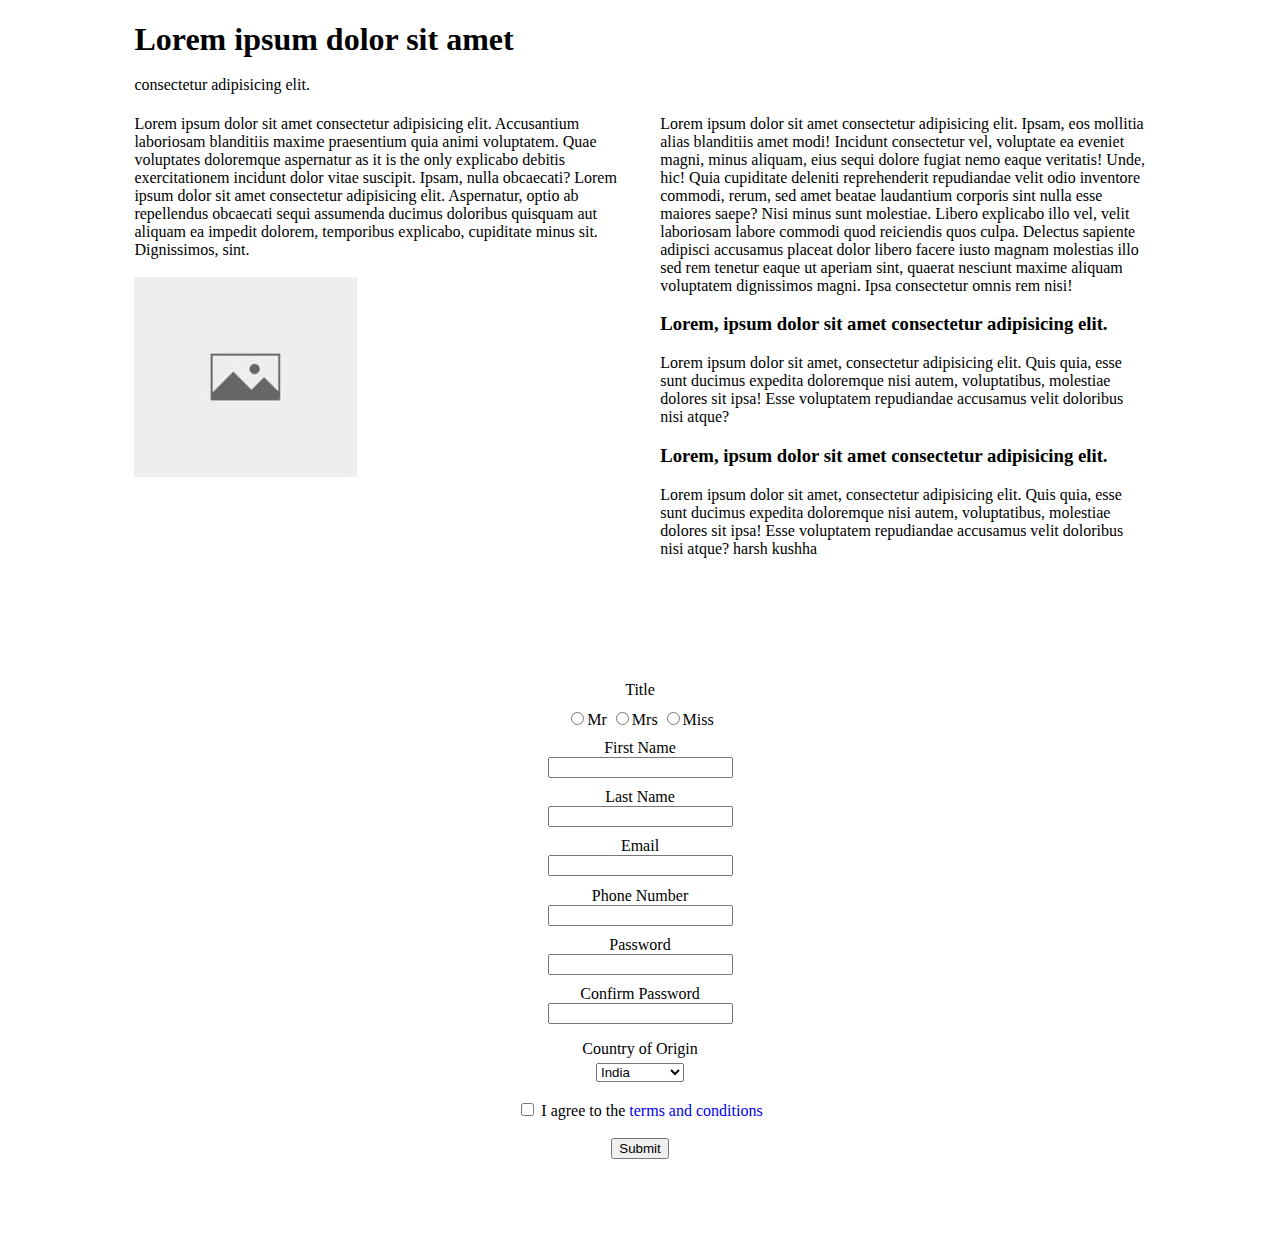
<file: Week-2/Exercise_2.1/index.html>
<!DOCTYPE html>
<html lang="en">
  <head>
    <meta charset="UTF-8" />
    <meta http-equiv="X-UA-Compatible" content="IE=edge" />
    <meta name="viewport" content="width=device-width, initial-scale=1.0" />
    <title>Assignment 2.1</title>
    <meta
      name="description"
      content="A sample web page which have 3 articles and 1 form"
    />
    <link rel="stylesheet" href="style.css" />
  </head>
  <body>
    <div class="container">
      <header class="main-header">
        <h1 class="main-header">Lorem ipsum dolor sit amet</h1>
        <br />consectetur adipisicing elit.
      </header>

      <div class="content-area">
        <div class="main-area">
          Lorem ipsum dolor sit amet consectetur adipisicing elit. Accusantium
          laboriosam blanditiis maxime praesentium quia animi voluptatem. Quae
          voluptates doloremque aspernatur as it is the only explicabo debitis
          exercitationem incidunt dolor vitae suscipit. Ipsam, nulla obcaecati?
          Lorem ipsum dolor sit amet consectetur adipisicing elit. Aspernatur,
          optio ab repellendus obcaecati sequi assumenda ducimus doloribus
          quisquam aut aliquam ea impedit dolorem, temporibus explicabo,
          cupiditate minus sit. Dignissimos, sint.
          <br /><br />

          <img src="image.jpg" alt="Picture" />
        </div>

        <aside class="sidebar">
          <p class="para1">
            Lorem ipsum dolor sit amet consectetur adipisicing elit. Ipsam, eos
            mollitia alias blanditiis amet modi! Incidunt consectetur vel,
            voluptate ea eveniet magni, minus aliquam, eius sequi dolore fugiat
            nemo eaque veritatis! Unde, hic! Quia cupiditate deleniti
            reprehenderit repudiandae velit odio inventore commodi, rerum, sed
            amet beatae laudantium corporis sint nulla esse maiores saepe? Nisi
            minus sunt molestiae. Libero explicabo illo vel, velit laboriosam
            labore commodi quod reiciendis quos culpa. Delectus sapiente
            adipisci accusamus placeat dolor libero facere iusto magnam
            molestias illo sed rem tenetur eaque ut aperiam sint, quaerat
            nesciunt maxime aliquam voluptatem dignissimos magni. Ipsa
            consectetur omnis rem nisi!
          </p>
          <section class="first">
            <h3>Lorem, ipsum dolor sit amet consectetur adipisicing elit.</h3>
            <p class="para">
              Lorem ipsum dolor sit amet, consectetur adipisicing elit. Quis
              quia, esse sunt ducimus expedita doloremque nisi autem,
              voluptatibus, molestiae dolores sit ipsa! Esse voluptatem
              repudiandae accusamus velit doloribus nisi atque?
            </p>
          </section>

          <section class="second">
            <h3>Lorem, ipsum dolor sit amet consectetur adipisicing elit.</h3>
            <p class="para">
              Lorem ipsum dolor sit amet, consectetur adipisicing elit. Quis
              quia, esse sunt ducimus expedita doloremque nisi autem,
              voluptatibus, molestiae dolores sit ipsa! Esse voluptatem
              repudiandae accusamus velit doloribus nisi atque?
              harsh kushha
            </p>
          </section>
        </aside>
        <div class="fix"></div>
      </div>
    </div>

    <form action="#">
      <fieldset>
        <legend class="title">Title</legend>
        <label for="mr">
          <input type="radio" name="title" id="mr" value="Mr." />Mr
        </label>
        <label for="mrs">
          <input type="radio" name="title" id="mrs" value="Mrs." />Mrs
        </label>
        <label for="miss">
          <input type="radio" name="title" id="miss" value="Miss" />Miss
        </label>
      </fieldset>

      <label for="fname"> First Name</label>
      <input type="text" name="fname" id="fname" />

      <label for="lname"> Last Name</label>
      <input type="text" name="lname" id="lname" />

      <label for="email"> Email</label>
      <input type="email" name="email" id="email" />

      <label for="pnumber"> Phone Number</label>
      <input type="number" name="pnumber" id="pnumber" />

      <label for="password"> Password</label>
      <input type="password" name="password" id="password" />

      <label for="cpassword"> Confirm Password</label>
      <input type="password" name="cpassword" id="cpassword" />

      <p class="options">Country of Origin</p>
      <select name="country" id="country">
        <option value="India">India</option>
        <option value="Indoneshia">Indoneshia</option>
        <option value="Grees">Grees</option></select
      ><br /><br />

      <label for="checkbox">
        <input type="checkbox" name="checked" id="checked" /> I agree to the
        <a href="#" target="_blank" rel="noopener noreferrer"
          >terms and conditions</a
        > </label
      ><br /><br />

      <button type="submit">Submit</button>
    </form>
  </body>
</html>
</file>
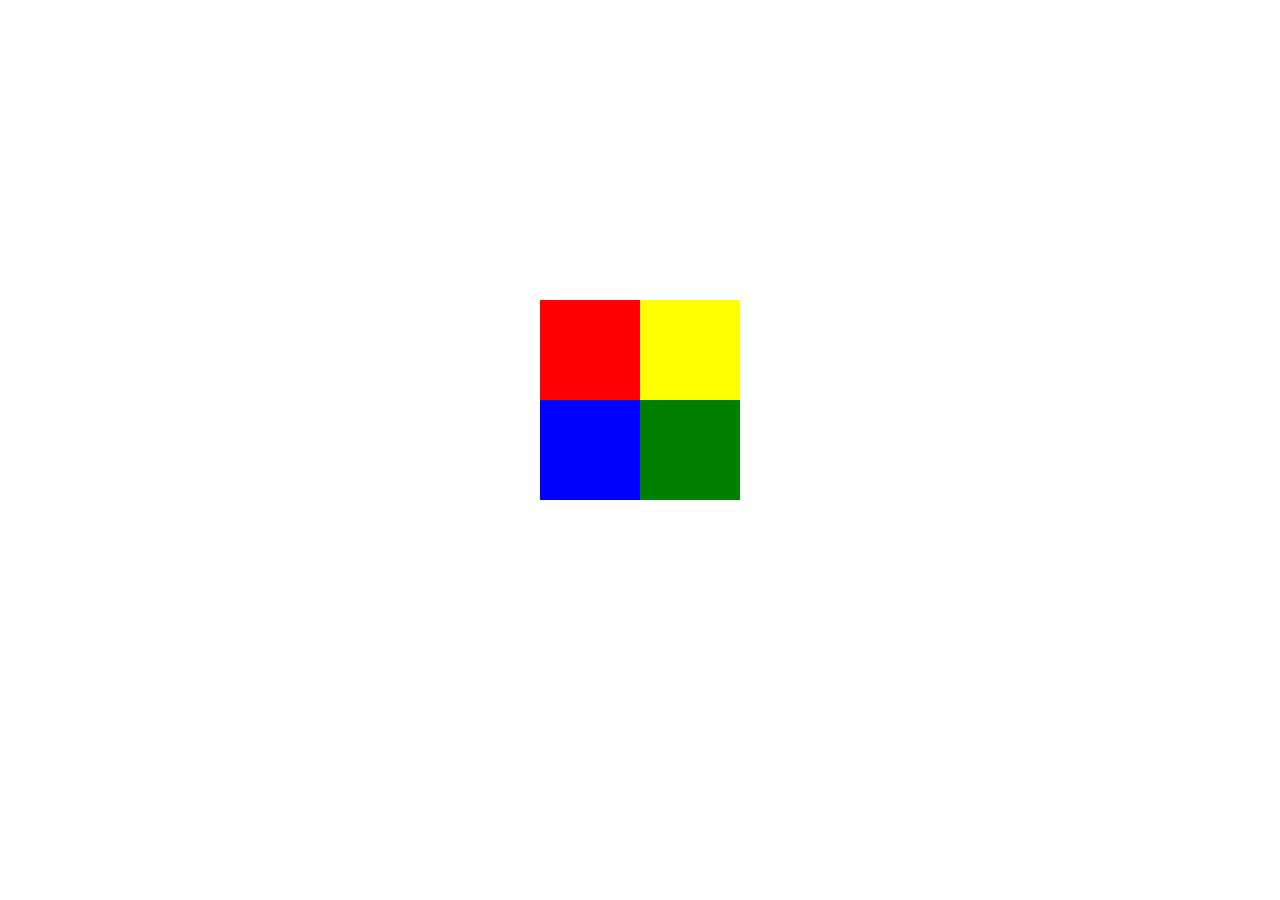
<file: Week-2/Exercise_2.2/index.html>
<!DOCTYPE html>
<html lang="en">
  <head>
    <meta charset="UTF-8" />
    <meta http-equiv="X-UA-Compatible" content="IE=edge" />
    <meta name="viewport" content="width=device-width, initial-scale=1.0" />
    <title>Document</title>
    <link rel="stylesheet" href="styles.css" />
  </head>
  <body>
    <div id="Big-box">
      <h1 id="text">HI!</h1>
      <div class="top-left"></div>
      <div class="top-right"></div>
      <div class="bottom-left"></div>
      <div class="bottom-right"></div>
    </div>
  </body>
</html>
</file>
<file: Week-2/Exercise_2.1/style.css>
.container {
    max-width: 80%;
    margin: auto;
  }
  
  .main-header {
    text-align: left;
    margin-bottom: 0px;
  }
  
  .content-area {
    padding: 2% 0%;
  }
  
  .main-area {
    width: 48%;
    float: left;
  }
  
  .sidebar {
    width: 48%;
    float: right;
  }
  
  .para1 {
    margin: 0px;
  }
  
  img {
    max-width: 100%;
    height: auto;
  }
  
  .fix {
    clear: both;
  }
  
  form {
    max-width: 80%;
    margin: auto;
    text-align: center;
    margin-top: 5%;
    margin-bottom: 5%;
    padding-bottom: 2.5%;
  }
  
  @media (min-width: 751px) {
    form {
      max-width: 40%;
    }
  }
  
  .title,
  .options {
    margin-bottom: 0.3rem;
  }
  
  .title {
    padding-top: 5%;
  }
  
  label a {
    text-decoration: none;
  }
  
  fieldset {
    border: 0;
  }
  
  label + input {
    display: block;
    text-align: center;
    margin: auto;
    margin-bottom: 2%;
  }
</file>
<file: Week-2/Exercise_2.2/styles.css>
html,body
{
    width: 100%;
    height: 100%;
    margin: 0px;
    padding: 0px;
    overflow-x: hidden; 
    overflow-y: hidden;
    font-family: 'Lato', sans-serif;
}
#Big-box {
	position: relative;
    top: 300px;
	height: 200px;
	width: 200px;
	margin: auto;
    
}

#text{
    position: absolute;
    top: 70px;
    left: 90px;
}

.top-left{
    width: 100px;
    height:100px;
    position: absolute;
    background-color: red;
    transition: all 1s ease-in-out;
}
.top-right{
    width: 100px;
    height:100px;
    position: absolute;
    background-color: yellow;
    left: 100px;
    transition: all 1s ease-in-out;
}
.bottom-left{
    width: 100px;
    height:100px;
    position: absolute;
    background-color: blue;
    top: 100px;
    transition: all 1s ease-in-out;
}
.bottom-right{
    width: 100px;
    height:100px;
    position: absolute;
    background-color: green;
    left: 100px;
    top: 100px;
    transition: all 1s ease-in-out;
}

#Big-box:hover .top-left{
    transform: rotate(90deg);
  transform-origin: top left;
}


#Big-box:hover .top-right{
    transform: rotate(-90deg);
  transform-origin: top right;
}

#Big-box:hover .bottom-left{
    transform: rotate(-90deg);
  transform-origin: bottom left;
}

#Big-box:hover .bottom-right{
    transform: rotate(90deg);
  transform-origin: bottom right;
}
</file>
